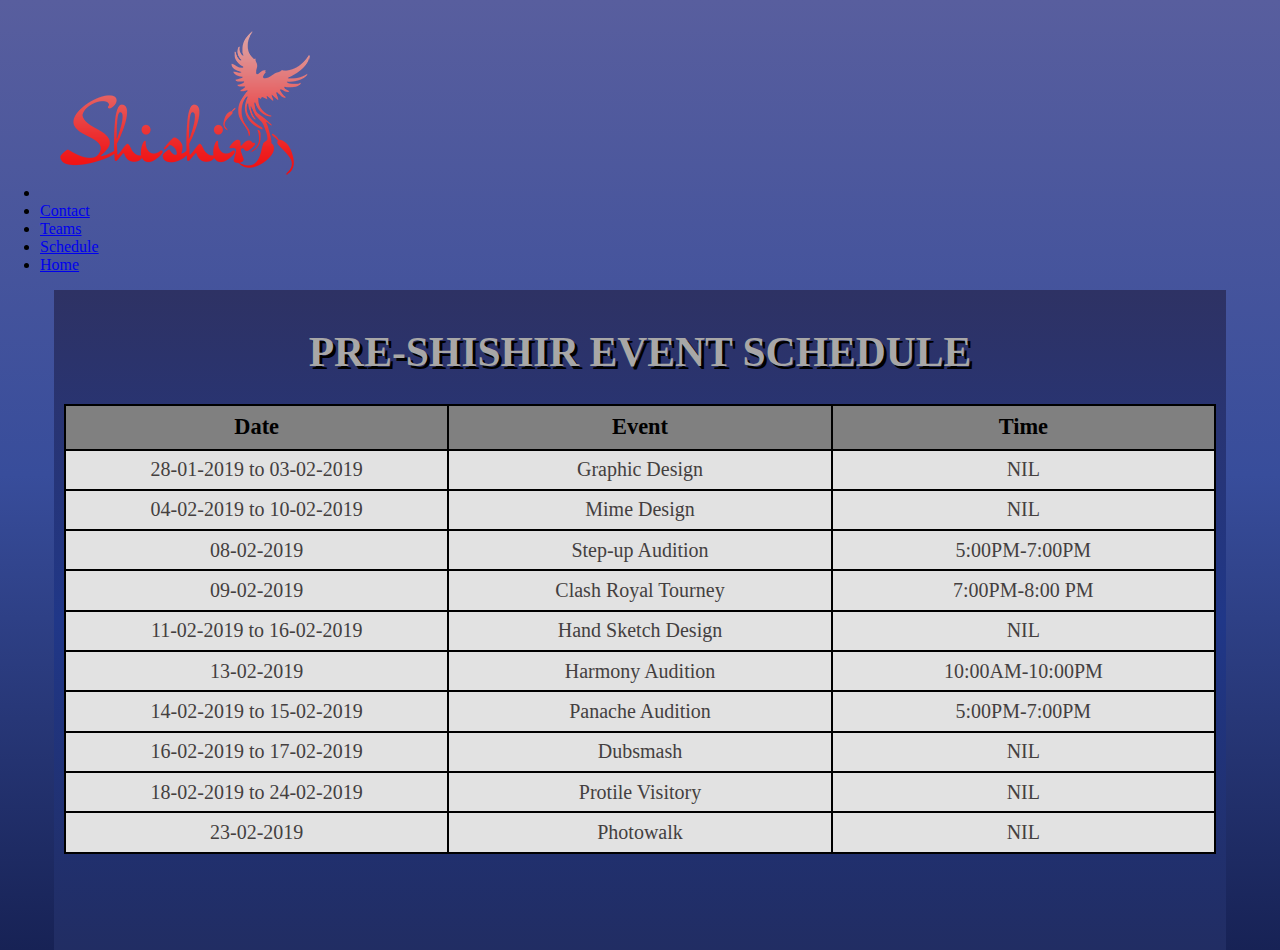
<file: schedule.html>
<!DOCTYPE html>
<html lang="en">

<head>
    <link rel="stylesheet" href="css/schedule.css">
    <title>Schedule</title>
</head>

<body>
    <nav>
        <ul>
            <li class="li-logo"> <a href="index.html"><img src="img/logo.jpg" class="logo" alt=""></a> </li>
            <li> <a href="#">Contact</a></li>
            <li> <a href="#">Teams</a></li>
            <li> <a href="#">Schedule</a></li>
            <li> <a href="index.html">Home</a></li>
        </ul>
    </nav>

    <div id="pre-shishir">
        <h1>PRE-SHISHIR EVENT SCHEDULE</h1>
        <table>
            <tr>
                <th>Date</th>
                <th>Event</th>
                <th>Time</th>
            </tr>
            <tr>
                <td>28-01-2019 to 03-02-2019</td>
                <td>Graphic Design</td>
                <td>NIL</td>
            </tr>
            <tr>
                <td>04-02-2019 to 10-02-2019</td>
                <td>Mime Design</td>
                <td>NIL</td>
            </tr>
            <tr>
                <td>08-02-2019</td>
                <td>Step-up Audition</td>
                <td>5:00PM-7:00PM</td>
            </tr>
            <tr>
                <td>09-02-2019</td>
                <td>Clash Royal Tourney</td>
                <td>7:00PM-8:00 PM</td>
            </tr>
            <tr>
                <td>11-02-2019 to 16-02-2019</td>
                <td>Hand Sketch Design</td>
                <td>NIL</td>
            </tr>
            <tr>
                <td>13-02-2019</td>
                <td>Harmony Audition</td>
                <td>10:00AM-10:00PM</td>
            </tr>
            <tr>
                <td>14-02-2019 to 15-02-2019</td>
                <td>Panache Audition</td>
                <td>5:00PM-7:00PM</td>
            </tr>
            <tr>
                <td>16-02-2019 to 17-02-2019</td>
                <td>Dubsmash</td>
                <td>NIL</td>
            </tr>
            <tr>
                <td>18-02-2019 to 24-02-2019</td>
                <td>Protile Visitory</td>
                <td>NIL</td>
            </tr>
            <tr>
                <td>23-02-2019</td>
                <td>Photowalk</td>
                <td>NIL</td>
            </tr>

        </table>

    </div>


</body>

</html>
</file>
<file: css/schedule.css>
body{
    margin:0;
    background-image: linear-gradient(to bottom, rgb(88, 94, 158),rgb(56, 77, 155), rgb(23, 34, 85));
}

h1{
    font-size:2.6em;
    text-align:center;
    color:rgb(168, 167, 167);
    text-shadow: black 3px 3px;
}

table{
    border-collapse: collapse;
    width: 100%;table-layout: fixed;
    height: 450px;
}

#pre-shishir{
    display:block;
    margin:auto;
    width: 90%;
    background-image: linear-gradient(to bottom, rgb(46, 50, 100),rgb(32, 55, 136), rgb(33, 45, 99));
    height:640px;
    overflow:none;
    padding:10px;
    
}

td{
    font-style: inherit;
    font-size: 20px;
    color:rgb(68, 63, 63);
    background-color:rgb(226, 226, 226);
    text-align: center;
    padding:1px;
    border:2px solid black;
}

th{
    font-size:1.4em;
    color:black;
    font-style:inherit;
    text-align: center;
    background-color: gray;
    border:2px solid black;

}
</file>
